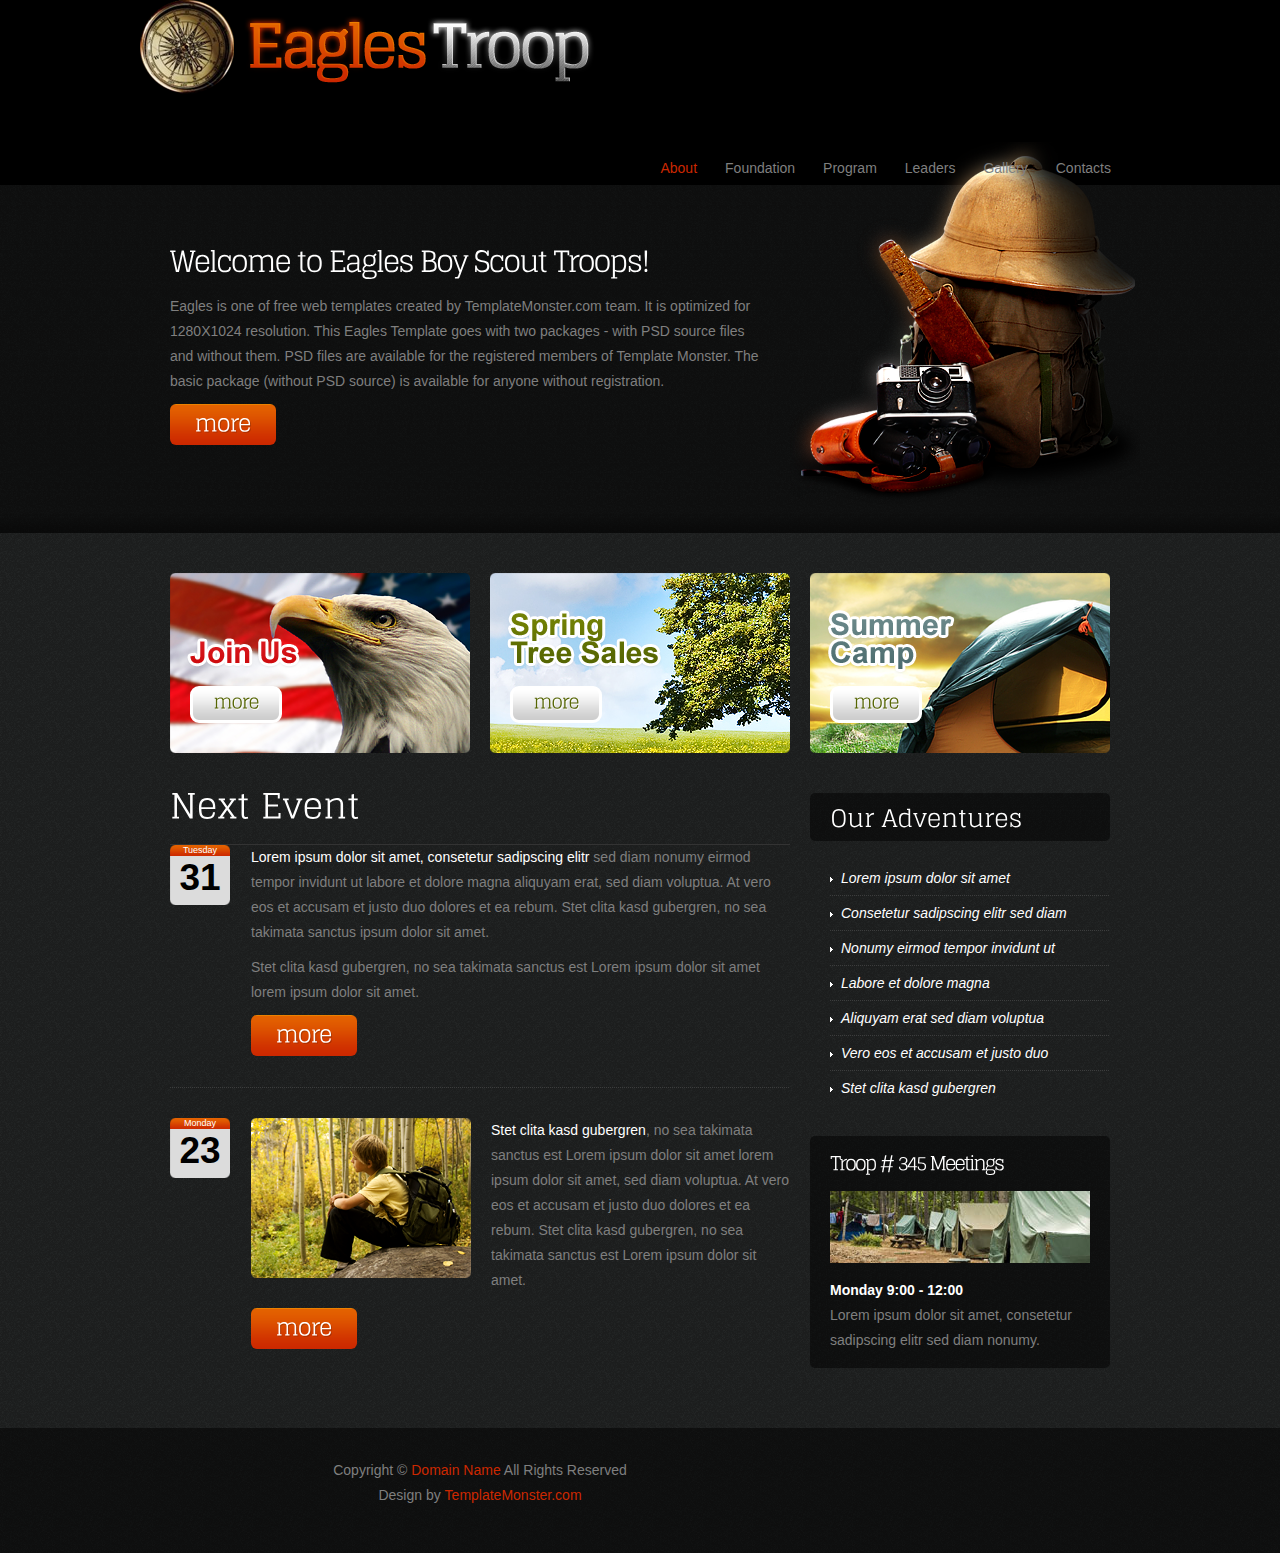
<file: views/tmp/index.html>
<!DOCTYPE html>
<html lang="en">
<head>
<title>EaglesTroop</title>
<meta charset="utf-8">
<link rel="stylesheet" href="../css/reset.css" type="text/css" media="screen">
<link rel="stylesheet" href="../css/style.css" type="text/css" media="screen">
<link rel="stylesheet" href="../css/grid.css" type="text/css" media="screen">
<script src="../js/jquery-1.7.1.min.js"></script>
<script src="../js/cufon-yui.js"></script>
<script src="../js/cufon-replace.js"></script>
<script src="../js/Glegoo_400.font.js"></script>
<script src="../js/FF-cash.js"></script>
<script src="../js/script.js"></script>
<!--[if lt IE 9]>
  <script src="../js/html5.js"></script>
  <link rel="stylesheet" href="../css/ie.css" type="text/css" media="screen">
  <![endif]-->
</head>
<body id="page1">
<header>
  <div class="main">
    <div class="wrapper">
      <h1><a href="index.html">EaglesTroop</a></h1>
      <nav class="fright">
        <ul class="menu">
          <li><a class="active" href="index.html">About</a></li>
          <li><a href="foundation.html">Foundation </a></li>
          <li><a href="program.html">Program</a></li>
          <li><a href="leaders.html">Leaders </a></li>
          <li><a href="gallery.html">Gallery</a></li>
          <li><a href="contacts.html">Contacts</a></li>
        </ul>
      </nav>
    </div>
  </div>
  <div class="row-bot">
    <div class="main">
      <figure class="img-indent-r"><img src="../images/page1-img1.png" alt=""></figure>
      <div class="extra-wrap indent"> <strong class="title-1">Welcome to Eagles Boy Scout Troops!</strong>
        <p>Eagles is one of free web templates created by TemplateMonster.com team. It is optimized for 1280X1024 resolution. This Eagles Template goes with two packages - with PSD source files and without them. PSD files are available for the registered members of Template Monster. The basic package (without PSD source) is available for anyone without registration.</p>
        <a class="button2" href="#">more</a> </div>
      <div class="clear"></div>
    </div>
  </div>
</header>
<section id="content">
  <div class="main">
    <div class="container_12">
      <div class="wrapper p3">
        <article class="grid_4">
          <div class="banner">
            <figure><img src="../images/banner-1.png" alt=""></figure>
            <a class="button" href="#">more</a> </div>
        </article>
        <article class="grid_4">
          <div class="banner">
            <figure><img src="../images/banner-2.png" alt=""></figure>
            <a class="button" href="#">more</a> </div>
        </article>
        <article class="grid_4">
          <div class="banner">
            <figure><img src="../images/banner-3.png" alt=""></figure>
            <a class="button" href="#">more</a> </div>
        </article>
      </div>
      <div class="wrapper">
        <article class="grid_8">
          <h2>Next Event</h2>
          <div class="wrapper border-bot p3">
            <time class="tdate-1" datetime="2012-10-21"> <span>Tuesday</span> <strong>31</strong> </time>
            <div class="extra-wrap">
              <p class="prev-indent-bot"><span class="color-1">Lorem ipsum dolor sit amet, consetetur sadipscing elitr</span> sed diam nonumy eirmod tempor invidunt ut labore et dolore magna aliquyam erat, sed diam voluptua. At vero eos et accusam et justo duo dolores et ea rebum. Stet clita kasd gubergren, no sea takimata sanctus ipsum dolor sit amet. </p>
              <p>Stet clita kasd gubergren, no sea takimata sanctus est Lorem ipsum dolor sit amet lorem ipsum dolor sit amet.</p>
              <a class="button2" href="#">more</a> </div>
          </div>
          <div class="wrapper">
            <time class="tdate-1" datetime="2012-10-21"> <span>Monday</span> <strong>23</strong> </time>
            <div class="img-indent">
              <p class="p3"><img src="../images/page1-img2.png" alt=""></p>
              <a class="button2" href="#">more</a> </div>
            <div class="extra-wrap"> <span class="color-1">Stet clita kasd gubergren</span>, no sea takimata sanctus est Lorem ipsum dolor sit amet lorem ipsum dolor sit amet, sed diam voluptua. At vero eos et accusam et justo duo dolores et ea rebum. Stet clita kasd gubergren, no sea takimata sanctus est Lorem ipsum dolor sit amet. </div>
          </div>
        </article>
        <article class="grid_4">
          <div class="indent-top">
            <h3 class="indent-bot">Our Adventures</h3>
            <div class="indent-left p3">
              <ul class="list-2">
                <li><a href="#">Lorem ipsum dolor sit amet</a></li>
                <li><a href="#">Consetetur sadipscing elitr sed diam</a></li>
                <li><a href="#">Nonumy eirmod tempor invidunt ut</a></li>
                <li><a href="#">Labore et dolore magna</a></li>
                <li><a href="#">Aliquyam erat sed diam voluptua</a></li>
                <li><a href="#">Vero eos et accusam et justo duo</a></li>
                <li class="last-item"><a href="#">Stet clita kasd gubergren</a></li>
              </ul>
            </div>
            <div class="box">
              <div class="padding"> <strong class="text-1">Troop # 345 Meetings</strong>
                <figure class="p2"><img src="../images/page1-img3.jpg" alt=""></figure>
                <h6><strong>Monday 9:00 - 12:00</strong></h6>
                Lorem ipsum dolor sit amet, consetetur sadipscing elitr sed diam nonumy. </div>
            </div>
          </div>
        </article>
      </div>
    </div>
  </div>
</section>
<footer>
  <div class="main">
    <div class="container_12">
      <div class="wrapper">
        <div class="grid_8">
          <div class="aligncenter">Copyright &copy; <a href="#">Domain Name</a> All Rights Reserved <span>Design by <a target="_blank" href="http://www.templatemonster.com/">TemplateMonster.com</a></span></div>
        </div>
        <div class="grid_3 prefix_1">
          <ul class="list-services">
            <li><a href="#"></a></li>
            <li class="item-1"><a href="#"></a></li>
            <li class="item-2"><a href="#"></a></li>
            <li class="item-3"><a href="#"></a></li>
          </ul>
        </div>
      </div>
    </div>
  </div>
</footer>
<script>Cufon.now();</script>
</body>
</html>
</file>
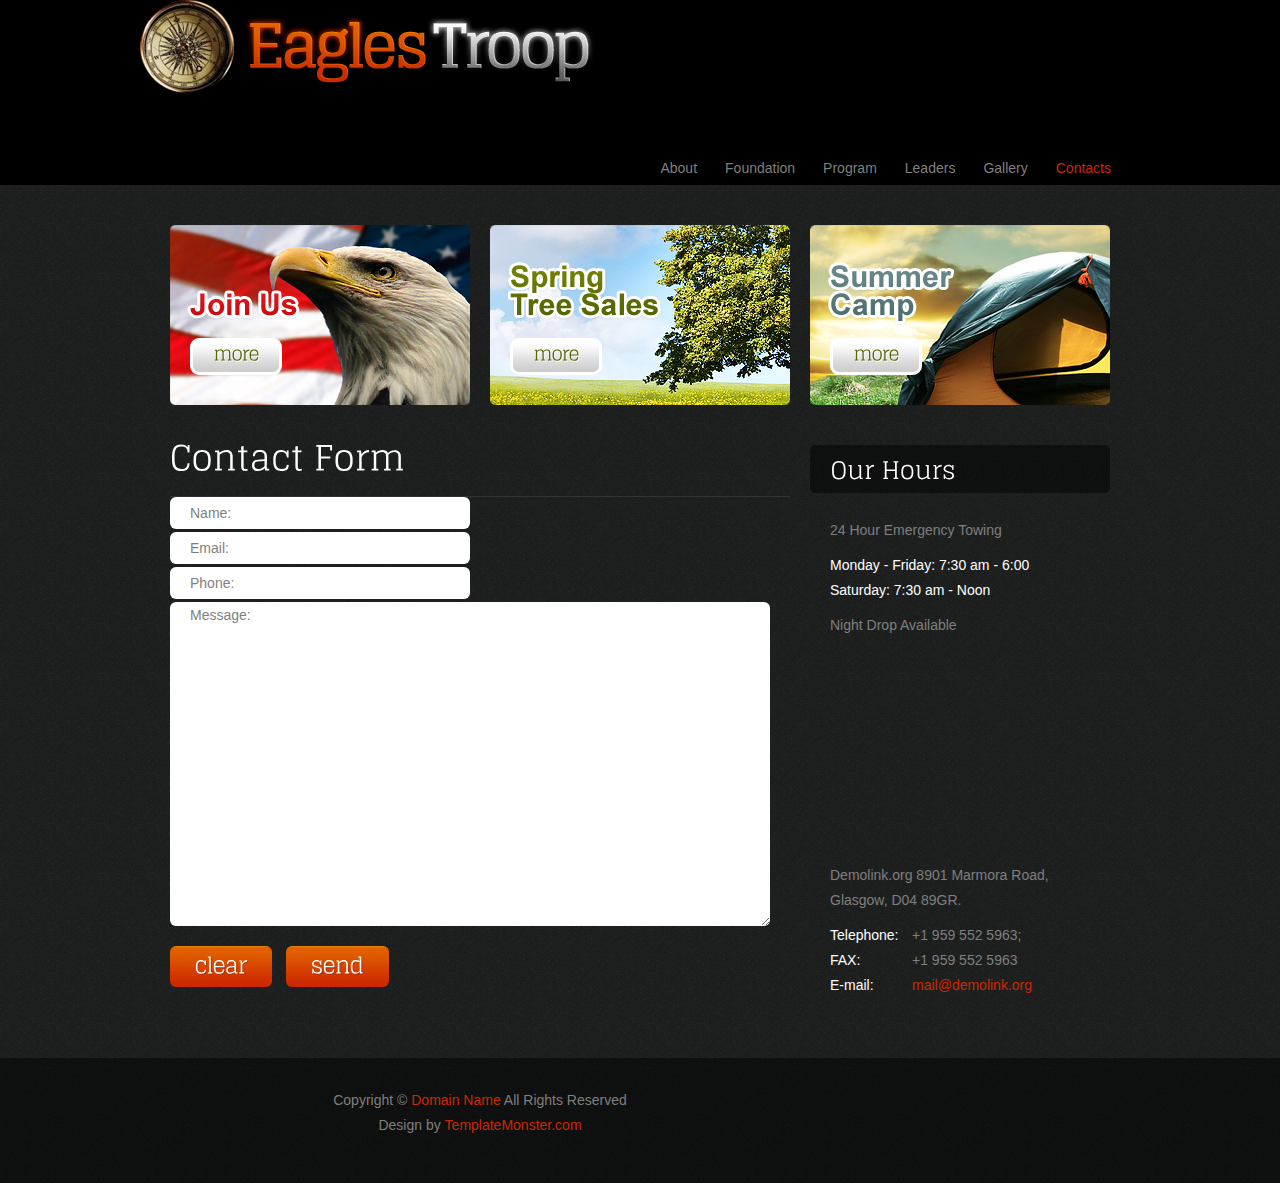
<file: views/tmp/contacts.html>
<!DOCTYPE html>
<html lang="en">
<head>
<title>EaglesTroop | Contacts</title>
<meta charset="utf-8">
<link rel="stylesheet" href="../css/reset.css" type="text/css" media="screen">
<link rel="stylesheet" href="../css/style.css" type="text/css" media="screen">
<link rel="stylesheet" href="../css/grid.css" type="text/css" media="screen">
<script src="../js/jquery-1.7.1.min.js"></script>
<script src="../js/cufon-yui.js"></script>
<script src="../js/cufon-replace.js"></script>
<script src="../js/Glegoo_400.font.js"></script>
<script src="../js/FF-cash.js"></script>
<script src="../js/script.js"></script>
<!--[if lt IE 9]>
  <script src="../js/html5.js"></script>
  <link rel="stylesheet" href="../css/ie.css" type="text/css" media="screen">
  <![endif]-->
</head>
<body id="page6">
<header>
  <div class="main">
    <div class="wrapper">
      <h1><a href="index.html">EaglesTroop</a></h1>
      <nav class="fright">
        <ul class="menu">
          <li><a href="index.html">About</a></li>
          <li><a href="foundation.html">Foundation</a></li>
          <li><a href="program.html">Program</a></li>
          <li><a href="leaders.html">Leaders</a></li>
          <li><a href="gallery.html">Gallery</a></li>
          <li><a class="active" href="contacts.html">Contacts</a></li>
        </ul>
      </nav>
    </div>
  </div>
</header>
<section id="content">
  <div class="main">
    <div class="container_12">
      <div class="wrapper p3">
        <article class="grid_4">
          <div class="banner">
            <figure><img src="../images/banner-1.png" alt=""></figure>
            <a class="button" href="#">more</a> </div>
        </article>
        <article class="grid_4">
          <div class="banner">
            <figure><img src="../images/banner-2.png" alt=""></figure>
            <a class="button" href="#">more</a> </div>
        </article>
        <article class="grid_4">
          <div class="banner">
            <figure><img src="../images/banner-3.png" alt=""></figure>
            <a class="button" href="#">more</a> </div>
        </article>
      </div>
      <div class="wrapper">
        <article class="grid_8">
          <h2>Contact Form</h2>
          <form id="contact-form" action="#" method="post" enctype="multipart/form-data">
            <fieldset>
              <label>
                <input name="name" value="Name:" onBlur="if(this.value=='') this.value='Name:'" onFocus="if(this.value =='Name:' ) this.value=''" />
              </label>
              <label>
                <input name="email" value="Email:" onBlur="if(this.value=='') this.value='Email:'" onFocus="if(this.value =='Email:' ) this.value=''" />
              </label>
              <label>
                <input name="phone" value="Phone:" onBlur="if(this.value=='') this.value='Phone:'" onFocus="if(this.value =='Phone:' ) this.value=''" />
              </label>
              <label class="message">
                <textarea onBlur="if(this.value=='') this.value='Message:'" onFocus="if(this.value =='Message:' ) this.value=''">Message:</textarea>
              </label>
              <div class="buttons"> <a class="button2" href="#">clear</a> <a class="button2" href="#">send</a> </div>
            </fieldset>
          </form>
        </article>
        <article class="grid_4">
          <div class="indent-top">
            <h3 class="img-indent-bot">Our Hours</h3>
            <div class="indent-left">
              <p class="prev-indent-bot">24 Hour Emergency Towing</p>
              <span class="color-1">Monday - Friday: 7:30 am - 6:00</span>
              <p class="prev-indent-bot"><span class="color-1">Saturday: 7:30 am - Noon</span></p>
              <p class="indent-bot">Night Drop Available</p>
              <figure class="img-indent-bot">
                <iframe width="260" height="180" src="http://maps.google.com/maps?f=q&amp;source=s_q&amp;hl=en&amp;geocode=&amp;q=Brooklyn,+New+York,+NY,+United+States&amp;aq=0&amp;sll=37.0625,-95.677068&amp;sspn=61.282355,146.513672&amp;ie=UTF8&amp;hq=&amp;hnear=Brooklyn,+Kings,+New+York&amp;ll=40.649974,-73.950005&amp;spn=0.01628,0.025663&amp;z=14&amp;iwloc=A&amp;output=embed"></iframe>
              </figure>
              <dl>
                <dt class="prev-indent-bot">Demolink.org 8901 Marmora Road,<br>
                  Glasgow, D04 89GR.</dt>
                <dd><span>Telephone:</span> +1 959 552 5963;</dd>
                <dd><span>FAX:</span> +1 959 552 5963</dd>
                <dd><span>E-mail:</span> <a href="#">mail@demolink.org</a></dd>
              </dl>
            </div>
          </div>
        </article>
      </div>
    </div>
  </div>
</section>
<footer>
  <div class="main">
    <div class="container_12">
      <div class="wrapper">
        <div class="grid_8">
          <div class="aligncenter">Copyright &copy; <a href="#">Domain Name</a> All Rights Reserved <span>Design by <a target="_blank" href="http://www.templatemonster.com/">TemplateMonster.com</a></span></div>
        </div>
        <div class="grid_3 prefix_1">
          <ul class="list-services">
            <li><a href="#"></a></li>
            <li class="item-1"><a href="#"></a></li>
            <li class="item-2"><a href="#"></a></li>
            <li class="item-3"><a href="#"></a></li>
          </ul>
        </div>
      </div>
    </div>
  </div>
</footer>
<script>Cufon.now();</script>
</body>
</html>
</file>
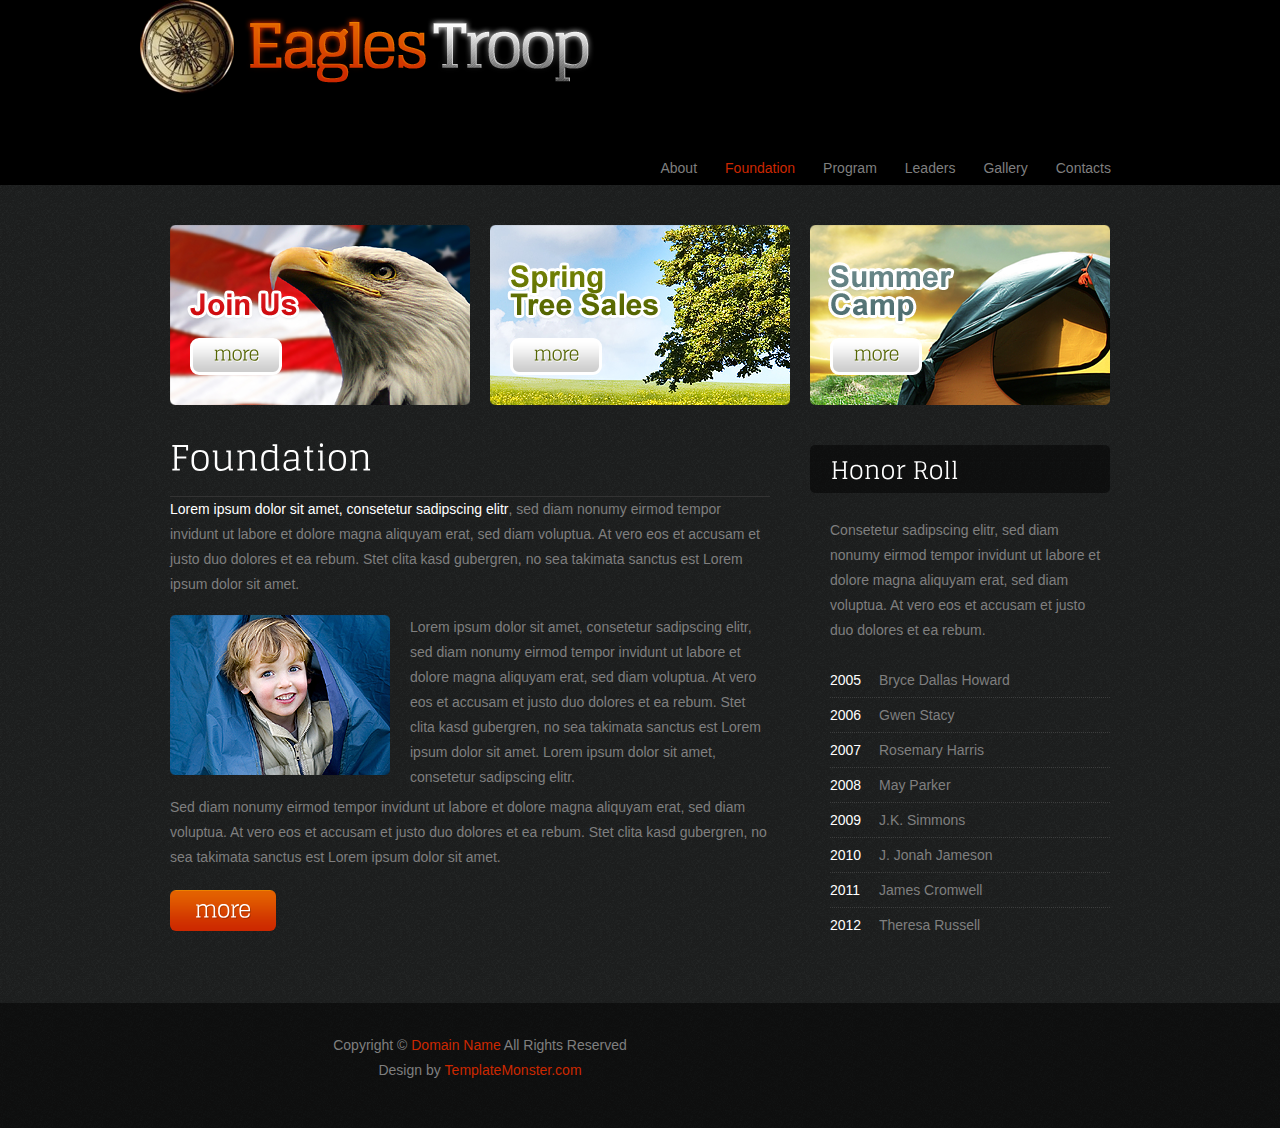
<file: views/tmp/foundation.html>
<!DOCTYPE html>
<html lang="en">
<head>
<title>EaglesTroop | Foundation</title>
<meta charset="utf-8">
<link rel="stylesheet" href="../css/reset.css" type="text/css" media="screen">
<link rel="stylesheet" href="../css/style.css" type="text/css" media="screen">
<link rel="stylesheet" href="../css/grid.css" type="text/css" media="screen">
<script src="../js/jquery-1.7.1.min.js"></script>
<script src="../js/cufon-yui.js"></script>
<script src="../js/cufon-replace.js"></script>
<script src="../js/Glegoo_400.font.js"></script>
<script src="../js/FF-cash.js"></script>
<script src="../js/script.js"></script>
<!--[if lt IE 9]>
  <script src="../js/html5.js"></script>
  <link rel="stylesheet" href="../css/ie.css" type="text/css" media="screen">
  <![endif]-->
</head>
<body id="page2">
<header>
  <div class="main">
    <div class="wrapper">
      <h1><a href="index.html">EaglesTroop</a></h1>
      <nav class="fright">
        <ul class="menu">
          <li><a href="index.html">About</a></li>
          <li><a class="active" href="foundation.html">Foundation</a></li>
          <li><a href="program.html">Program</a></li>
          <li><a href="leaders.html">Leaders</a></li>
          <li><a href="gallery.html">Gallery</a></li>
          <li><a href="contacts.html">Contacts</a></li>
        </ul>
      </nav>
    </div>
  </div>
</header>
<section id="content">
  <div class="main">
    <div class="container_12">
      <div class="wrapper p3">
        <article class="grid_4">
          <div class="banner">
            <figure><img src="../images/banner-1.png" alt=""></figure>
            <a class="button" href="#">more</a> </div>
        </article>
        <article class="grid_4">
          <div class="banner">
            <figure><img src="../images/banner-2.png" alt=""></figure>
            <a class="button" href="#">more</a> </div>
        </article>
        <article class="grid_4">
          <div class="banner">
            <figure><img src="../images/banner-3.png" alt=""></figure>
            <a class="button" href="#">more</a> </div>
        </article>
      </div>
      <div class="wrapper">
        <article class="grid_8">
          <div class="indent-right">
            <h2>Foundation</h2>
            <p class="indent-bot2"><span class="color-1">Lorem ipsum dolor sit amet, consetetur sadipscing elitr</span>, sed diam nonumy eirmod tempor invidunt ut labore et dolore magna aliquyam erat, sed diam voluptua. At vero eos et accusam et justo duo dolores et ea rebum. Stet clita kasd gubergren, no sea takimata sanctus est Lorem ipsum dolor sit amet. </p>
            <div class="wrapper prev-indent-bot2">
              <figure class="img-indent"><img src="../images/page2-img1.png" alt=""></figure>
              <div class="extra-wrap"> Lorem ipsum dolor sit amet, consetetur sadipscing elitr, sed diam nonumy eirmod tempor invidunt ut labore et dolore magna aliquyam erat, sed diam voluptua. At vero eos et accusam et justo duo dolores et ea rebum. Stet clita kasd gubergren, no sea takimata sanctus est Lorem ipsum dolor sit amet. Lorem ipsum dolor sit amet, consetetur sadipscing elitr. </div>
            </div>
            <p class="indent-bot">Sed diam nonumy eirmod tempor invidunt ut labore et dolore magna aliquyam erat, sed diam voluptua. At vero eos et accusam et justo duo dolores et ea rebum. Stet clita kasd gubergren, no sea takimata sanctus est Lorem ipsum dolor sit amet.</p>
            <a class="button2" href="#">more</a> </div>
        </article>
        <article class="grid_4">
          <div class="indent-top">
            <h3 class="img-indent-bot">Honor Roll</h3>
            <div class="indent-left">
              <p class="indent-bot">Consetetur sadipscing elitr, sed diam nonumy eirmod tempor invidunt ut labore et dolore magna aliquyam erat, sed diam voluptua. At vero eos et accusam et justo duo dolores et ea rebum. </p>
              <dl class="years">
                <dt>2005</dt>
                <dd>Bryce Dallas Howard</dd>
                <dt>2006</dt>
                <dd>Gwen Stacy</dd>
                <dt>2007</dt>
                <dd>Rosemary Harris</dd>
                <dt>2008</dt>
                <dd>May Parker</dd>
                <dt>2009</dt>
                <dd>J.K. Simmons</dd>
                <dt>2010</dt>
                <dd>J. Jonah Jameson</dd>
                <dt>2011</dt>
                <dd>James Cromwell</dd>
                <dt class="last-item">2012</dt>
                <dd class="last-item">Theresa Russell</dd>
              </dl>
            </div>
          </div>
        </article>
      </div>
    </div>
  </div>
</section>
<footer>
  <div class="main">
    <div class="container_12">
      <div class="wrapper">
        <div class="grid_8">
          <div class="aligncenter">Copyright &copy; <a href="#">Domain Name</a> All Rights Reserved <span>Design by <a target="_blank" href="http://www.templatemonster.com/">TemplateMonster.com</a></span></div>
        </div>
        <div class="grid_3 prefix_1">
          <ul class="list-services">
            <li><a href="#"></a></li>
            <li class="item-1"><a href="#"></a></li>
            <li class="item-2"><a href="#"></a></li>
            <li class="item-3"><a href="#"></a></li>
          </ul>
        </div>
      </div>
    </div>
  </div>
</footer>
<script>Cufon.now();</script>
</body>
</html>
</file>
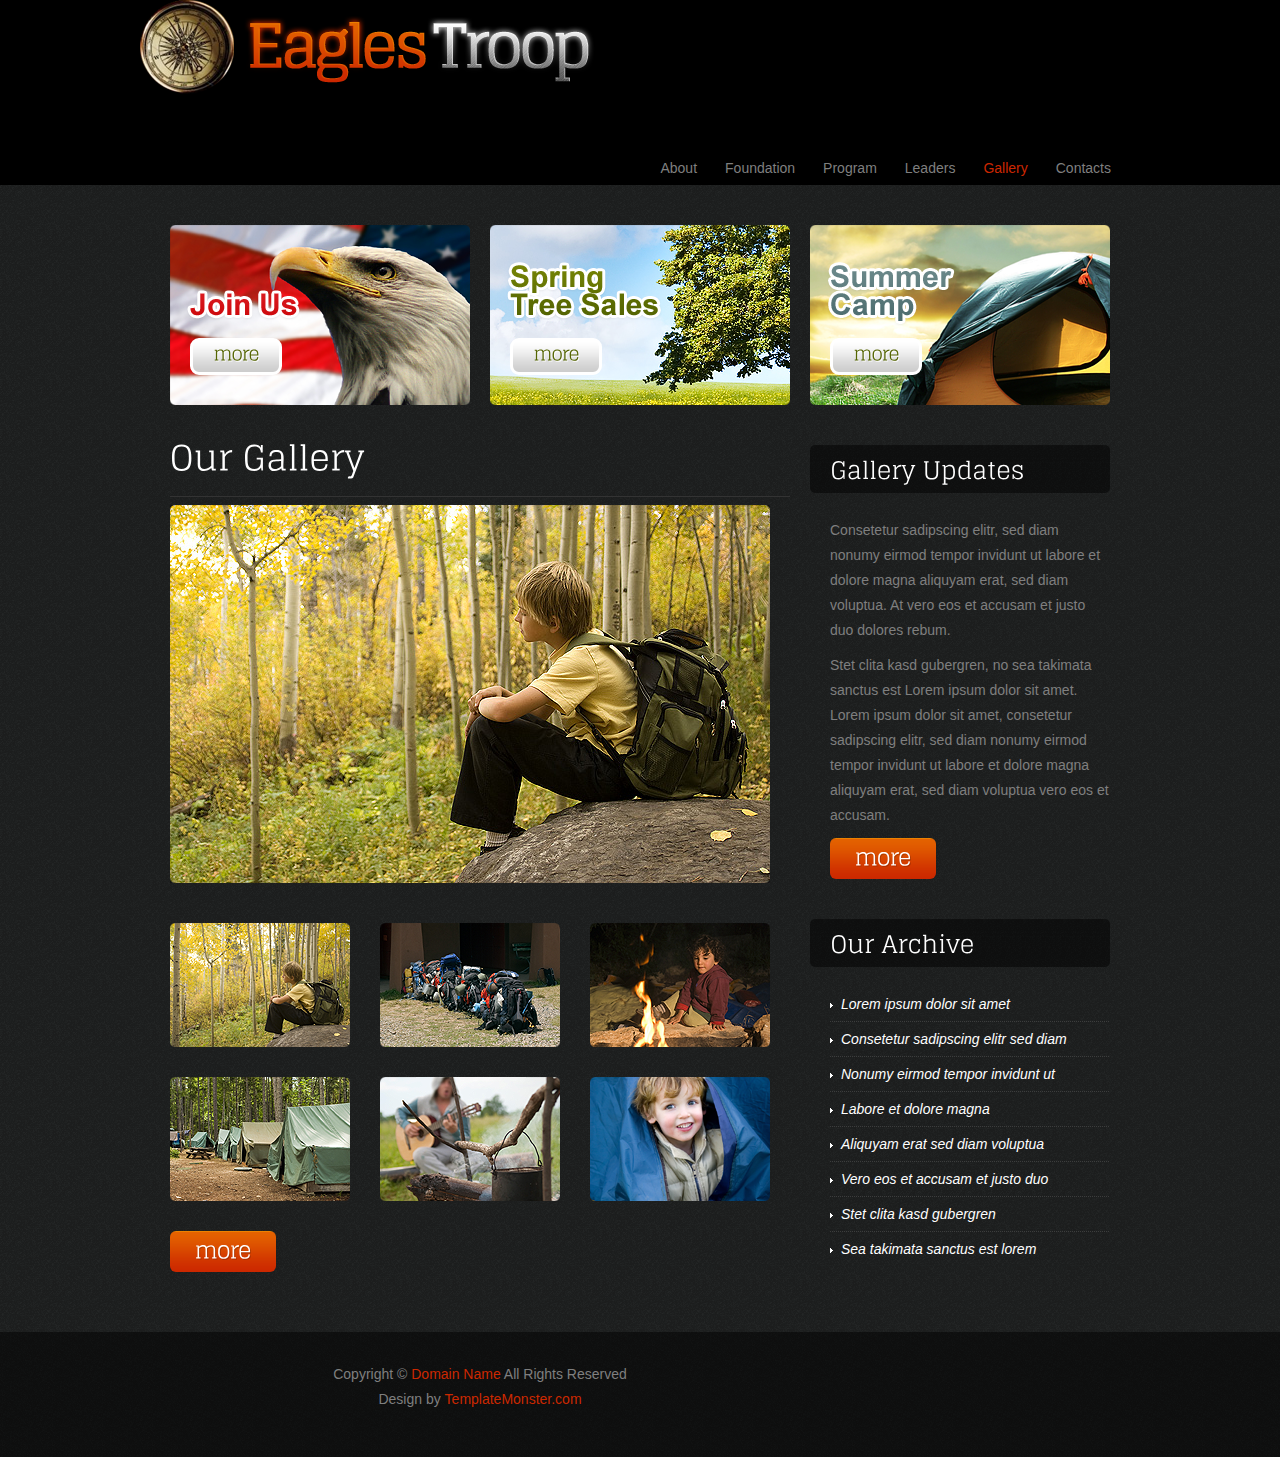
<file: views/tmp/gallery.html>
<!DOCTYPE html>
<html lang="en">
<head>
<title>EaglesTroop | Gallery</title>
<meta charset="utf-8">
<link rel="stylesheet" href="../css/reset.css" type="text/css" media="screen">
<link rel="stylesheet" href="../css/style.css" type="text/css" media="screen">
<link rel="stylesheet" href="../css/grid.css" type="text/css" media="screen">
<script src="../js/jquery-1.7.1.min.js"></script>
<script src="../js/cufon-yui.js"></script>
<script src="../js/cufon-replace.js"></script>
<script src="../js/Glegoo_400.font.js"></script>
<script src="../js/FF-cash.js"></script>
<script src="../js/script.js"></script>
<script src="../js/jquery.galleriffic.js"></script>
<script src="../js/jquery.opacityrollover.js"></script>
<!--[if lt IE 9]>
  <script src="../js/html5.js"></script>
  <link rel="stylesheet" href="../css/ie.css" type="text/css" media="screen">
  <![endif]-->
</head>
<body id="page5">
<header>
  <div class="main">
    <div class="wrapper">
      <h1><a href="index.html">EaglesTroop</a></h1>
      <nav class="fright">
        <ul class="menu">
          <li><a href="index.html">About</a></li>
          <li><a href="foundation.html">Foundation </a></li>
          <li><a href="program.html">Program</a></li>
          <li><a href="leaders.html">Leaders</a></li>
          <li><a class="active" href="gallery.html">Gallery</a></li>
          <li><a href="contacts.html">Contacts</a></li>
        </ul>
      </nav>
    </div>
  </div>
</header>
<section id="content">
  <div class="main">
    <div class="container_12">
      <div class="wrapper p3">
        <article class="grid_4">
          <div class="banner">
            <figure><img src="../images/banner-1.png" alt=""></figure>
            <a class="button" href="#">more</a> </div>
        </article>
        <article class="grid_4">
          <div class="banner">
            <figure><img src="../images/banner-2.png" alt=""></figure>
            <a class="button" href="#">more</a> </div>
        </article>
        <article class="grid_4">
          <div class="banner">
            <figure><img src="../images/banner-3.png" alt=""></figure>
            <a class="button" href="#">more</a> </div>
        </article>
      </div>
      <div class="wrapper">
        <article class="grid_8">
          <h2 class="p1">Our Gallery</h2>
          <div class="slideshow-container">
            <div id="slideshow" class="slideshow"></div>
          </div>
          <div id="thumbs" class="navigation p3">
            <ul class="thumbs noscript">
              <li><a class="thumb" href="../images/gallery-img1.jpg"><img src="../images/thumb-1.png" alt=""></a></li>
              <li><a class="thumb" href="../images/gallery-img2.jpg"><img src="../images/thumb-2.png" alt=""></a></li>
              <li class="last"><a class="thumb" href="../images/gallery-img3.jpg"><img src="../images/thumb-3.png" alt=""></a></li>
              <li class="last2"><a class="thumb" href="../images/gallery-img4.jpg"><img src="../images/thumb-4.png" alt=""></a></li>
              <li class="last2"><a class="thumb" href="../images/gallery-img5.jpg"><img src="../images/thumb-5.png" alt=""></a></li>
              <li class="last3"><a class="thumb" href="../images/gallery-img6.jpg"><img src="../images/thumb-6.png" alt=""></a></li>
            </ul>
          </div>
          <a class="button2" href="#">more</a> </article>
        <article class="grid_4">
          <div class="indent-top">
            <h3 class="img-indent-bot">Gallery Updates</h3>
            <div class="indent-left p4">
              <p class="prev-indent-bot">Consetetur sadipscing elitr, sed diam nonumy eirmod tempor invidunt ut labore et dolore magna aliquyam erat, sed diam voluptua. At vero eos et accusam et justo duo dolores rebum. </p>
              <p>Stet clita kasd gubergren, no sea takimata sanctus est Lorem ipsum dolor sit amet. Lorem ipsum dolor sit amet, consetetur sadipscing elitr, sed diam nonumy eirmod tempor invidunt ut labore et dolore magna aliquyam erat, sed diam voluptua vero eos et accusam.</p>
              <a class="button2" href="#">more</a> </div>
            <h3 class="indent-bot">Our Archive</h3>
            <div class="indent-left">
              <ul class="list-2">
                <li><a href="#">Lorem ipsum dolor sit amet</a></li>
                <li><a href="#">Consetetur sadipscing elitr sed diam </a></li>
                <li><a href="#">Nonumy eirmod tempor invidunt ut </a></li>
                <li><a href="#">Labore et dolore magna</a></li>
                <li><a href="#">Aliquyam erat sed diam voluptua</a></li>
                <li><a href="#">Vero eos et accusam et justo duo </a></li>
                <li><a href="#">Stet clita kasd gubergren</a></li>
                <li class="last-item"><a href="#">Sea takimata sanctus est lorem </a></li>
              </ul>
            </div>
          </div>
        </article>
      </div>
    </div>
  </div>
</section>
<footer>
  <div class="main">
    <div class="container_12">
      <div class="wrapper">
        <div class="grid_8">
          <div class="aligncenter">Copyright &copy; <a href="#">Domain Name</a> All Rights Reserved <span>Design by <a target="_blank" href="http://www.templatemonster.com/">TemplateMonster.com</a></span></div>
        </div>
        <div class="grid_3 prefix_1">
          <ul class="list-services">
            <li><a href="#"></a></li>
            <li class="item-1"><a href="#"></a></li>
            <li class="item-2"><a href="#"></a></li>
            <li class="item-3"><a href="#"></a></li>
          </ul>
        </div>
      </div>
    </div>
  </div>
</footer>
<script>Cufon.now();</script>
<script>
$(window).load(function () {
    var gallery = $('#thumbs').galleriffic({
        delay: 7000,
        numThumbs: 6,
        preloadAhead: 6,
        enableTopPager: false,
        enableBottomPager: false,
        imageContainerSel: '#slideshow',
        controlsContainerSel: '',
        captionContainerSel: '',
        loadingContainerSel: '',
        renderSSControls: false,
        renderNavControls: true,
        playLinkText: '',
        pauseLinkText: '',
        prevLinkText: '',
        nextLinkText: '',
        nextPageLinkText: '',
        prevPageLinkText: '',
        enableHistory: false,
        autoStart: 7000,
        syncTransitions: true,
        defaultTransitionDuration: 900
    });
});
</script>
</body>
</html>
</file>
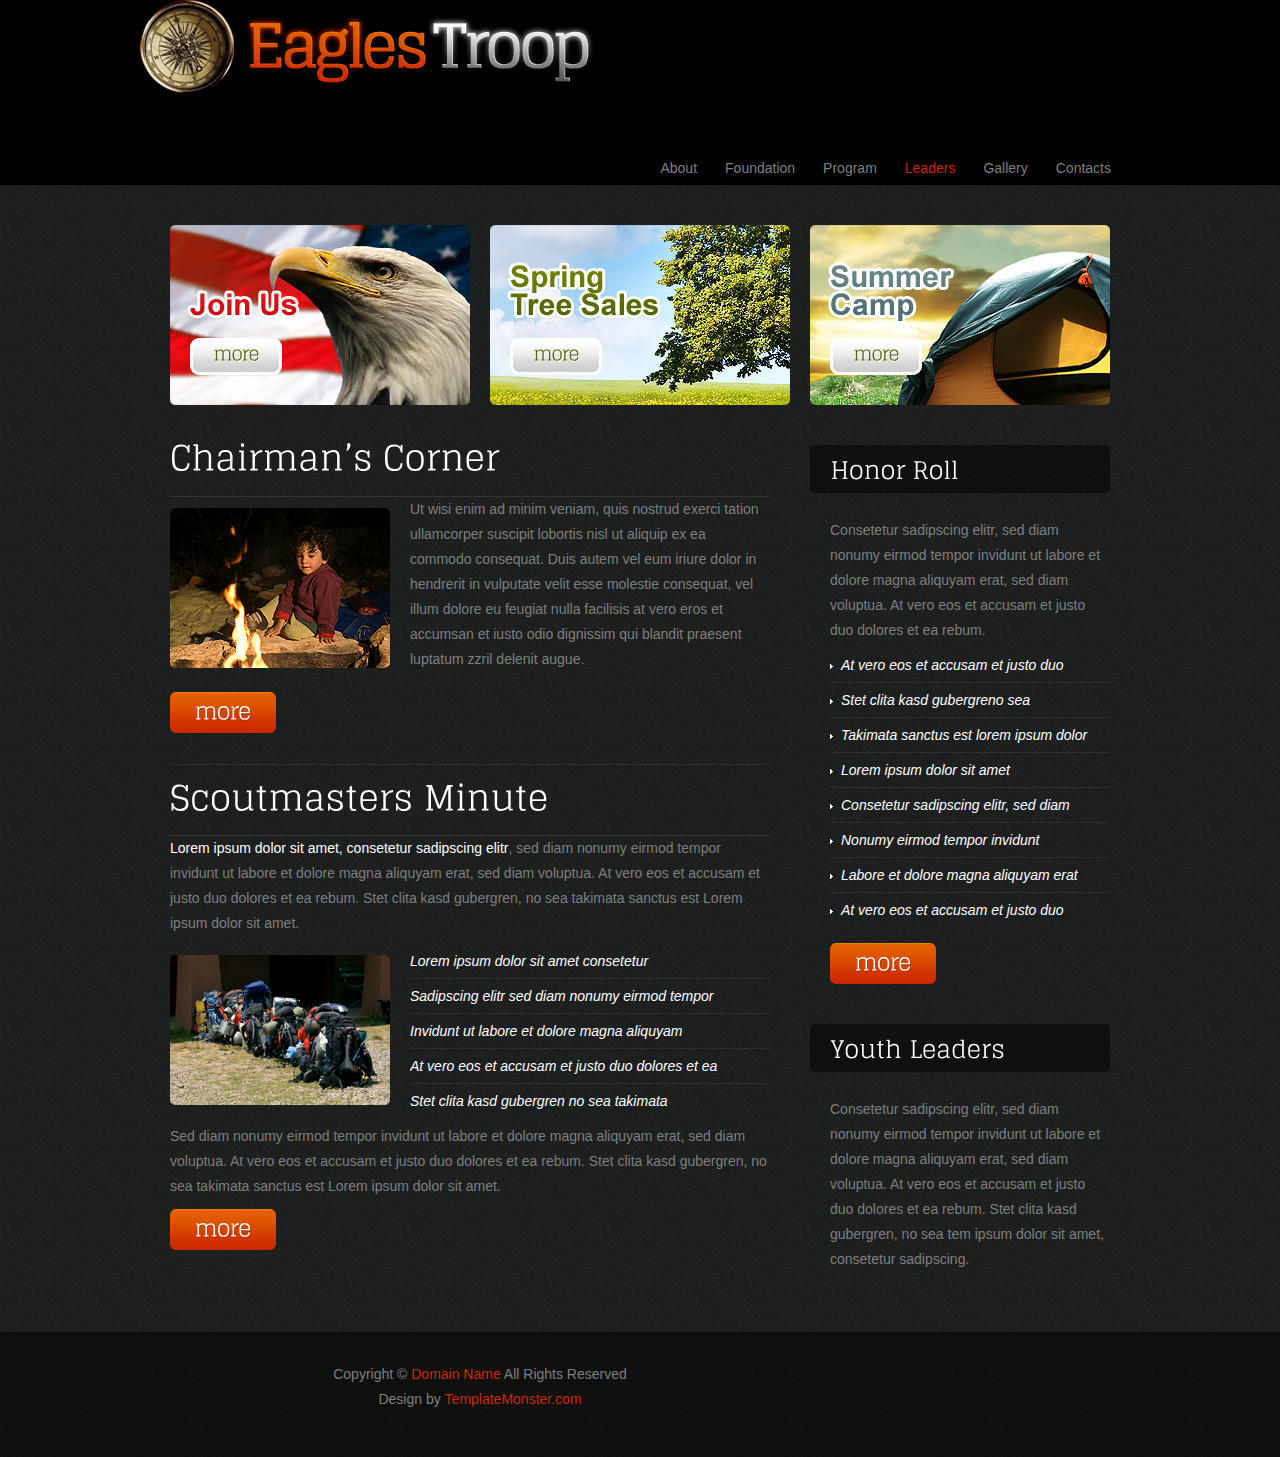
<file: views/tmp/leaders.html>
<!DOCTYPE html>
<html lang="en">
<head>
<title>EaglesTroop | Leaders</title>
<meta charset="utf-8">
<link rel="stylesheet" href="../css/reset.css" type="text/css" media="screen">
<link rel="stylesheet" href="../css/style.css" type="text/css" media="screen">
<link rel="stylesheet" href="../css/grid.css" type="text/css" media="screen">
<script src="../js/jquery-1.7.1.min.js"></script>
<script src="../js/cufon-yui.js"></script>
<script src="../js/cufon-replace.js"></script>
<script src="../js/Glegoo_400.font.js"></script>
<script src="../js/FF-cash.js"></script>
<script src="../js/script.js"></script>
<!--[if lt IE 9]>
  <script src="../js/html5.js"></script>
  <link rel="stylesheet" href="../css/ie.css" type="text/css" media="screen">
  <![endif]-->
</head>
<body id="page4">
<header>
  <div class="main">
    <div class="wrapper">
      <h1><a href="index.html">EaglesTroop</a></h1>
      <nav class="fright">
        <ul class="menu">
          <li><a href="index.html">About</a></li>
          <li><a href="foundation.html">Foundation</a></li>
          <li><a href="program.html">Program</a></li>
          <li><a class="active" href="leaders.html">Leaders</a></li>
          <li><a href="gallery.html">Gallery</a></li>
          <li><a href="contacts.html">Contacts</a></li>
        </ul>
      </nav>
    </div>
  </div>
</header>
<section id="content">
  <div class="main">
    <div class="container_12">
      <div class="wrapper p3">
        <article class="grid_4">
          <div class="banner">
            <figure><img src="../images/banner-1.png" alt=""></figure>
            <a class="button" href="#">more</a> </div>
        </article>
        <article class="grid_4">
          <div class="banner">
            <figure><img src="../images/banner-2.png" alt=""></figure>
            <a class="button" href="#">more</a> </div>
        </article>
        <article class="grid_4">
          <div class="banner">
            <figure><img src="../images/banner-3.png" alt=""></figure>
            <a class="button" href="#">more</a> </div>
        </article>
      </div>
      <div class="wrapper">
        <article class="grid_8">
          <div class="indent-right">
            <h2>Chairman’s Corner</h2>
            <div class="wrapper indent-bot">
              <figure class="img-indent3"><img src="../images/page4-img1.png" alt=""></figure>
              <div class="extra-wrap"> Ut wisi enim ad minim veniam, quis nostrud exerci tation ullamcorper suscipit lobortis nisl ut aliquip ex ea commodo consequat. Duis autem vel eum iriure dolor in hendrerit in vulputate velit esse molestie consequat, vel illum dolore eu feugiat nulla facilisis at vero eros et accumsan et iusto odio dignissim qui blandit praesent luptatum zzril delenit augue. </div>
            </div>
            <div class="border-bot prev-indent-bot"> <a class="button2" href="#">more</a> </div>
            <h2>Scoutmasters Minute</h2>
            <p class="p1"><span class="color-1">Lorem ipsum dolor sit amet, consetetur sadipscing elitr</span>, sed diam nonumy eirmod tempor invidunt ut labore et dolore magna aliquyam erat, sed diam voluptua. At vero eos et accusam et justo duo dolores et ea rebum. Stet clita kasd gubergren, no sea takimata sanctus est Lorem ipsum dolor sit amet. </p>
            <div class="wrapper prev-indent-bot2">
              <figure class="img-indent3"><img src="../images/page4-img2.png" alt=""></figure>
              <div class="extra-wrap">
                <ul class="list-1">
                  <li><a href="#">Lorem ipsum dolor sit amet consetetur</a></li>
                  <li><a href="#">Sadipscing elitr sed diam nonumy eirmod tempor</a></li>
                  <li><a href="#">Invidunt ut labore et dolore magna aliquyam</a></li>
                  <li><a href="#">At vero eos et accusam et justo duo dolores et ea</a></li>
                  <li class="last-item"><a href="#">Stet clita kasd gubergren no sea takimata</a></li>
                </ul>
              </div>
            </div>
            <p>Sed diam nonumy eirmod tempor invidunt ut labore et dolore magna aliquyam erat, sed diam voluptua. At vero eos et accusam et justo duo dolores et ea rebum. Stet clita kasd gubergren, no sea takimata sanctus est Lorem ipsum dolor sit amet.</p>
            <a class="button2" href="#">more</a> </div>
        </article>
        <article class="grid_4">
          <div class="indent-top">
            <h3 class="img-indent-bot">Honor Roll</h3>
            <div class="indent-left p4">
              <p class="prev-indent-bot2">Consetetur sadipscing elitr, sed diam nonumy eirmod tempor invidunt ut labore et dolore magna aliquyam erat, sed diam voluptua. At vero eos et accusam et justo duo dolores et ea rebum. </p>
              <ul class="list-2 p2">
                <li><a href="#">At vero eos et accusam et justo duo</a></li>
                <li><a href="#">Stet clita kasd gubergreno sea</a></li>
                <li><a href="#">Takimata sanctus est lorem ipsum dolor</a></li>
                <li><a href="#">Lorem ipsum dolor sit amet</a></li>
                <li><a href="#">Consetetur sadipscing elitr, sed diam</a></li>
                <li><a href="#">Nonumy eirmod tempor invidunt</a></li>
                <li><a href="#">Labore et dolore magna aliquyam erat</a></li>
                <li class="last-item"><a href="#">At vero eos et accusam et justo duo</a></li>
              </ul>
              <a class="button2" href="#">more</a> </div>
            <h3 class="img-indent-bot">Youth Leaders</h3>
            <div class="indent-left"> Consetetur sadipscing elitr, sed diam nonumy eirmod tempor invidunt ut labore et dolore magna aliquyam erat, sed diam voluptua. At vero eos et accusam et justo duo dolores et ea rebum. Stet clita kasd gubergren, no sea tem ipsum dolor sit amet, consetetur sadipscing. </div>
          </div>
        </article>
      </div>
    </div>
  </div>
</section>
<footer>
  <div class="main">
    <div class="container_12">
      <div class="wrapper">
        <div class="grid_8">
          <div class="aligncenter">Copyright &copy; <a href="#">Domain Name</a> All Rights Reserved <span>Design by <a target="_blank" href="http://www.templatemonster.com/">TemplateMonster.com</a></span></div>
        </div>
        <div class="grid_3 prefix_1">
          <ul class="list-services">
            <li><a href="#"></a></li>
            <li class="item-1"><a href="#"></a></li>
            <li class="item-2"><a href="#"></a></li>
            <li class="item-3"><a href="#"></a></li>
          </ul>
        </div>
      </div>
    </div>
  </div>
</footer>
<script>Cufon.now();</script>
</body>
</html>
</file>
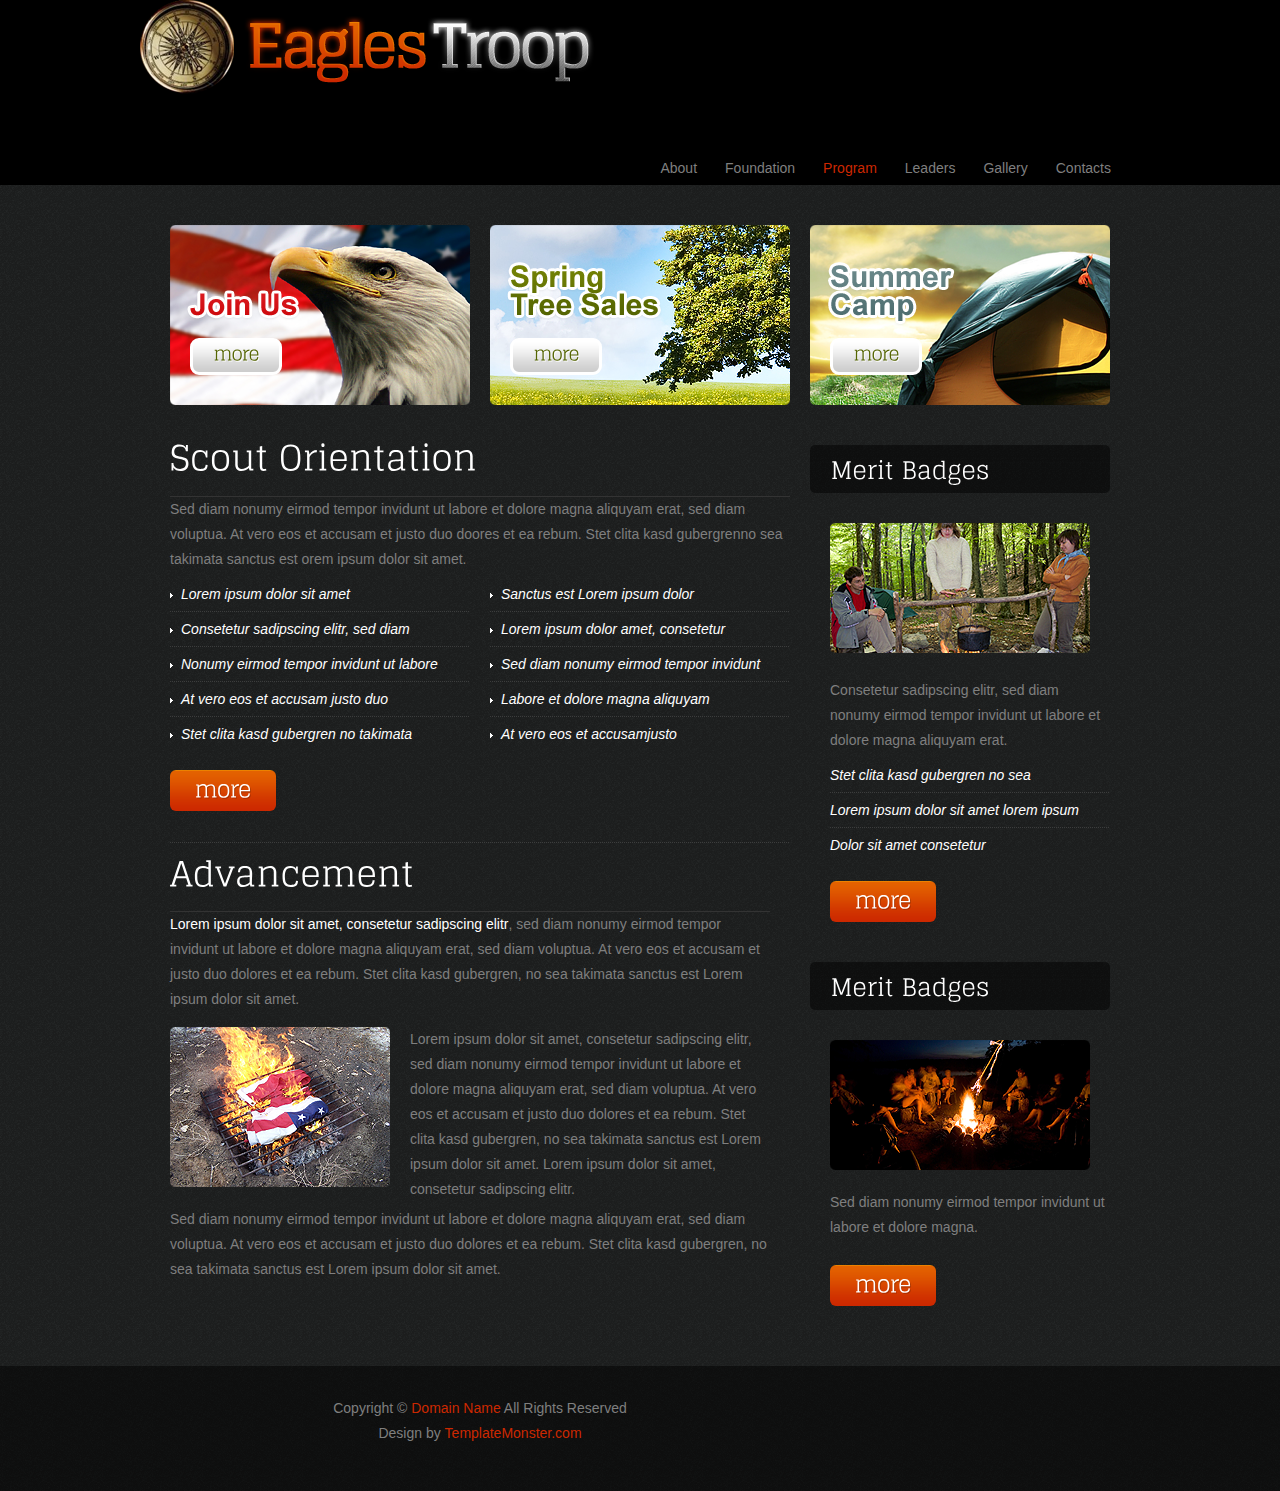
<file: views/tmp/program.html>
<!DOCTYPE html>
<html lang="en">
<head>
<title>EaglesTroop | Program</title>
<meta charset="utf-8">
<link rel="stylesheet" href="../css/reset.css" type="text/css" media="screen">
<link rel="stylesheet" href="../css/style.css" type="text/css" media="screen">
<link rel="stylesheet" href="../css/grid.css" type="text/css" media="screen">
<script src="../js/jquery-1.7.1.min.js"></script>
<script src="../js/cufon-yui.js"></script>
<script src="../js/cufon-replace.js"></script>
<script src="../js/Glegoo_400.font.js"></script>
<script src="../js/FF-cash.js"></script>
<script src="../js/script.js"></script>
<!--[if lt IE 9]>
  <script src="../js/html5.js"></script>
  <link rel="stylesheet" href="../css/ie.css" type="text/css" media="screen">
  <![endif]-->
</head>
<body id="page3">
<header>
  <div class="main">
    <div class="wrapper">
      <h1><a href="index.html">EaglesTroop</a></h1>
      <nav class="fright">
        <ul class="menu">
          <li><a href="index.html">About</a></li>
          <li><a href="foundation.html">Foundation</a></li>
          <li><a class="active" href="program.html">Program</a></li>
          <li><a href="leaders.html">Leaders</a></li>
          <li><a href="gallery.html">Gallery</a></li>
          <li><a href="contacts.html">Contacts</a></li>
        </ul>
      </nav>
    </div>
  </div>
</header>
<section id="content">
  <div class="main">
    <div class="container_12">
      <div class="wrapper p3">
        <article class="grid_4">
          <div class="banner">
            <figure><img src="../images/banner-1.png" alt=""></figure>
            <a class="button" href="#">more</a> </div>
        </article>
        <article class="grid_4">
          <div class="banner">
            <figure><img src="../images/banner-2.png" alt=""></figure>
            <a class="button" href="#">more</a> </div>
        </article>
        <article class="grid_4">
          <div class="banner">
            <figure><img src="../images/banner-3.png" alt=""></figure>
            <a class="button" href="#">more</a> </div>
        </article>
      </div>
      <div class="wrapper">
        <article class="grid_8">
          <h2>Scout Orientation</h2>
          <p class="prev-indent-bot2">Sed diam nonumy eirmod tempor invidunt ut labore et dolore magna aliquyam erat, sed diam voluptua. At vero eos et accusam et justo duo doores et ea rebum. Stet clita kasd gubergrenno sea takimata sanctus est orem ipsum dolor sit amet.</p>
          <div class="wrapper indent-bot2">
            <div class="grid_4 alpha">
              <ul class="list-2">
                <li><a href="#">Lorem ipsum dolor sit amet</a></li>
                <li><a href="#">Consetetur sadipscing elitr, sed diam</a></li>
                <li><a href="#">Nonumy eirmod tempor invidunt ut labore</a></li>
                <li><a href="#">At vero eos et accusam justo duo</a></li>
                <li class="last-item"><a href="#">Stet clita kasd gubergren no takimata</a></li>
              </ul>
            </div>
            <div class="grid_4 omega">
              <ul class="list-2">
                <li><a href="#">Sanctus est Lorem ipsum dolor</a></li>
                <li><a href="#">Lorem ipsum dolor amet, consetetur</a></li>
                <li><a href="#">Sed diam nonumy eirmod tempor invidunt</a></li>
                <li><a href="#">Labore et dolore magna aliquyam</a></li>
                <li class="last-item"><a href="#">At vero eos et accusamjusto</a></li>
              </ul>
            </div>
          </div>
          <div class="border-bot p1"> <a class="button2" href="#">more</a> </div>
          <div class="indent-right">
            <h2>Advancement</h2>
            <p class="p2"><span class="color-1">Lorem ipsum dolor sit amet, consetetur sadipscing elitr</span>, sed diam nonumy eirmod tempor invidunt ut labore et dolore magna aliquyam erat, sed diam voluptua. At vero eos et accusam et justo duo dolores et ea rebum. Stet clita kasd gubergren, no sea takimata sanctus est Lorem ipsum dolor sit amet. </p>
            <div class="wrapper prev-indent-bot2">
              <figure class="img-indent"><img src="../images/page3-img1.png" alt=""></figure>
              <div class="extra-wrap"> Lorem ipsum dolor sit amet, consetetur sadipscing elitr, sed diam nonumy eirmod tempor invidunt ut labore et dolore magna aliquyam erat, sed diam voluptua. At vero eos et accusam et justo duo dolores et ea rebum. Stet clita kasd gubergren, no sea takimata sanctus est Lorem ipsum dolor sit amet. Lorem ipsum dolor sit amet, consetetur sadipscing elitr. </div>
            </div>
            Sed diam nonumy eirmod tempor invidunt ut labore et dolore magna aliquyam erat, sed diam voluptua. At vero eos et accusam et justo duo dolores et ea rebum. Stet clita kasd gubergren, no sea takimata sanctus est Lorem ipsum dolor sit amet. </div>
        </article>
        <article class="grid_4">
          <div class="indent-top">
            <h3 class="p3">Merit Badges</h3>
            <div class="indent-left p4">
              <figure class="img-indent-bot"><img src="../images/page3-img2.png" alt=""></figure>
              <p class="prev-indent-bot2">Consetetur sadipscing elitr, sed diam nonumy eirmod tempor invidunt ut labore et dolore magna aliquyam erat. </p>
              <ul class="list-1 indent-bot2">
                <li><a href="#">Stet clita kasd gubergren no sea</a></li>
                <li><a href="#">Lorem ipsum dolor sit amet lorem ipsum</a></li>
                <li class="last-item"><a href="#">Dolor sit amet consetetur</a></li>
              </ul>
              <a class="button2" href="#">more</a> </div>
            <h3 class="p3">Merit Badges</h3>
            <div class="indent-left">
              <figure class="indent-bot"><img src="../images/page3-img3.png" alt=""></figure>
              <p class="img-indent-bot">Sed diam nonumy eirmod tempor invidunt ut labore et dolore magna. </p>
              <a class="button2" href="#">more</a> </div>
          </div>
        </article>
      </div>
    </div>
  </div>
</section>
<footer>
  <div class="main">
    <div class="container_12">
      <div class="wrapper">
        <div class="grid_8">
          <div class="aligncenter">Copyright &copy; <a href="#">Domain Name</a> All Rights Reserved <span>Design by <a target="_blank" href="http://www.templatemonster.com/">TemplateMonster.com</a></span></div>
        </div>
        <div class="grid_3 prefix_1">
          <ul class="list-services">
            <li><a href="#"></a></li>
            <li class="item-1"><a href="#"></a></li>
            <li class="item-2"><a href="#"></a></li>
            <li class="item-3"><a href="#"></a></li>
          </ul>
        </div>
      </div>
    </div>
  </div>
</footer>
<script>Cufon.now();</script>
</body>
</html>
</file>
<file: views/css/style.css>
/* Getting the new tags to behave */
article, aside, audio, canvas, command, datalist, details, embed, figcaption, figure, footer, header, hgroup, keygen, meter, nav, output, progress, section, source, video {
	display:block;
}
mark, rp, rt, ruby, summary, time {
	display:inline;
}
/* Global properties ======================================================== */
html {
	overflow-y: scroll;
	width:100%;
	height:100%;
}
body {
	font-family:Arial, Helvetica, sans-serif;
	font-size:14px;
	line-height:25px;
	color:#7f7f7f;
	min-width:1000px;
	height:100%;
	background:url(../images/body-tail.gif) center top repeat #0e0f0f;
}
.hideme {
	display:none;
}

.path {

width: 99%;
		text-transform: uppercase;
		font-size: 22px;
		//border:1px solid #fff;
		margin-bottom: 20px;



}
.path a {opacity:0.8; text-decoration:none; color:#777;	}
.path a:hover {opacity:1;}

b,strong {color:#fff;}

.text-overflow {
    white-space: nowrap;       /* Перво-наперво, запретим перенос строк */
    overflow: hidden;          /* Скрываем текст, который не помещается в блок */
    text-overflow: ellipsis;   /* Уводим текст в многоточие */
    display: block;            /* Элемент обязательно должен быть блочным */
}
.ic {
	border:0;
	float:right;
	background:#fff;
	color:#f00;
	width:50%;
	line-height:10px;
	font-size:10px;
	margin:-220% 0 0 0;
	overflow:hidden;
	padding:0
}
.bg {
	width:100%;
	background:center 0 no-repeat;
}
.main {
	width:1000px;
	margin:0 auto;
}
a {
	color:#cc2800;
	outline:none;
	text-decoration:none;
}
a:hover {
	text-decoration:none;
}
.col-1, .col-2 {
	float:left;
}
.wrapper {
	width:100%;
	overflow:hidden;
}
.extra-wrap {
	overflow:hidden;
}
p {
	margin-bottom:10px;
}
.p1 {
	margin-bottom:8px;
}
.p2 {
	margin-bottom:15px;
}
.p3 {
	margin-bottom:30px;
}
.p4 {
	margin-bottom:40px;
}
.p5 {
	margin-bottom:50px;
}
.reg {
	text-transform:uppercase;
}
.fleft {
	float:left;
}
.fright {
	float:right;
}
.alignright {
	text-align:right;
}
.aligncenter {
	text-align:center;
}
.it {
	font-style:italic;
}
.color-1 {
	color:#fff;
}
.color-2 {
	color:#000;
}
.color-3 {
	color:#666;
}
/*********************************boxes**********************************/
.indent {
	padding:46px 0 0 30px;
}
.indent-top {
	padding-top:10px;
}
.indent-left {
	padding-left:20px;
}
.indent-right {
	padding-right:20px;
}
.indent-bot {
	margin-bottom:20px;
}
.indent-bot2 {
	margin-bottom:18px;
}
.indent-bot3 {
	margin-bottom:45px;
}
.prev-indent-bot {
	margin-bottom:10px;
}
.prev-indent-bot2 {
	margin-bottom:5px;
}
.img-indent-bot {
	margin-bottom:25px;
}
.margin-bot {
	margin-bottom:35px;
}
.img-indent {
	float:left;
	margin:0 20px 0px 0;
}
.img-indent2 {
	float:left;
	margin:0 13px 0px 0;
}
.img-indent3 {
	float:left;
	margin:11px 20px 0px 0;
}
.img-indent-r {
	float:right;
	margin:-43px 0px 0px 30px;
}
.buttons a:hover {
	cursor:pointer;
}
.menu li a, .list-1 a, .list-2 a, .link, .button, .button2, h1 a {
	text-decoration:none;
}
/*********************************header*************************************/
header {
	width:100%;
	background:#000;
	position:relative;
	z-index:2;
}

hr {
	height:1px;
	border:2px;
	border-top:1px solid #ff6633;

}

h1 {
	font-size: 24px;
	//padding:25px 0 24px 1px;
	//float:left;
}
h1 a {
	display:block;
	width:458px;
	height:94px;
	text-indent:-9999em;
	background:url(../images/logo.png) 0 0 no-repeat;
}
/***** menu *****/
.menu {
	padding:66px 29px 0 0;
}
.menu li {
	float:left;
	position:relative;
	padding-left:28px;
}
.menu li a {
	display:inline-block;
	font-size:14px;
	line-height:17px;
	color:#7f7f7f;
}
.menu li a.active, .menu > li > a:hover {
	color:#cc2700;
}
.row-bot {
	width:100%;
	padding: 0 0;
	background:url(../images/row-bot-tail.gif) center top repeat-x;
}
.title-1 {
	display:block;
	font-size:29px;
	line-height:2em;
	color:#fff;
	letter-spacing:-2px;
	margin-bottom:5px;
}
/*********************************content*************************************/
#content {
	width:100%;
	padding:40px 0 60px;
	background:url(../images/content-tail.gif) center top repeat;
	position:relative;
	z-index:1;
}
.spacer-1 {
	width:100%;
	background:url(../images/pic-1.gif) 217px 0 repeat-y;
}
.box {
	width:100%;
	background:url(../images/box-tail.gif) 0 0 repeat;
	border-radius:5px;
	-moz-border-radius:5px;
	-webkit-border-radius:5px;
}
.box .padding {
	padding:5px 20px 15px;
}
h2 {
	font-family: 'Trebuchet MS';
	font-weight:300;
	font-size:35px;
	padding-bottom:15px;
	border-bottom: 1px solid #333;
	line-height:1.3em;
	color:#fff;
	//letter-spacing:-3px;
}
h3 {
	font-size:24px;
	line-height:2em;
	color:#fff;
	background:url(../images/h3-tail.gif) 0 0 repeat;
	border-radius:5px;
	-moz-border-radius:5px;
	-webkit-border-radius:5px;
	padding-left:21px;
	letter-spacing:0px;
	font-weight: normal;
}
h6 {
	color:#fff;
	font-weight:normal;
}
.border-bot {
	width:100%;
	padding-bottom:32px;
	background:url(../images/pic-1.gif) 0 bottom repeat-x;
}
.banner {
	width:100%;
	position:relative;
}
.banner a {
	position:absolute;
	left:20px;
	bottom:30px;
}
.button {
	display:inline-block;
	padding:1px 20px 8px;
	font-size:18px;
	line-height:22px;
	color:#556502;
	background:url(../images/button-tail.gif) 0 0 repeat-x #cdcdcd;
	border:3px solid #fff;
	cursor:pointer;
	border-radius:9px;
	-moz-border-radius:9px;
	-webkit-border-radius:9px;
	letter-spacing:-1px;
}
.button:hover {
	color:#ce0b0e;
}
.button2 {
	display:inline-block;
	padding:5px 25px 9px;
	font-size:22px;
	line-height:27px;
	color:#fff;
	background:url(../images/button2-tail.gif) 0 0 repeat-x #cc2800;
	cursor:pointer;
	border-radius:6px;
	-moz-border-radius:6px;
	-webkit-border-radius:6px;
	letter-spacing:-1px;
}
.button2:hover {
	background:#cc2800;
}
.list-1 li {
	font-size:14px;
	line-height:19px;
	font-style:italic;
	padding:8px 0;
	background:url(../images/pic-1.gif) 0 bottom repeat-x;
}
.list-1 a {
	color:#fff;
}
.list-1 a:hover {
	color:#cc2800;
}
.list-1 .last-item {
	background:none;
}
.list-2 li {
	font-size:14px;
	line-height:19px;
	font-style:italic;
	padding:8px 0;
	background:url(../images/pic-1.gif) 0 bottom repeat-x;
}
.list-2 a {
	display:inline-block;
	color:#fff;
	padding-left:11px;
	background:url(../images/marker-1.gif) 0 8px no-repeat;
}
.list-2 a:hover {
	color:#cc2800;
}
.list-2 .last-item {
	background:none;
}
.link:hover {
	text-decoration:underline;
}
.link-1 {
	display:inline-block;
	font-size:14px;
	padding-right:8px;
	background:right 8px no-repeat;
}
.link-1:hover {
	color:#fff;
}
.text-1 {
	display:block;
	font-size:19px;
	line-height:45px;
	color:#fff;
	letter-spacing:-2px;
	margin-bottom:5px;
}
dl span {
	float:left;
	width:82px;
	color:#fff;
}
dl.years {
	line-height:35px;
}
dl.years dt {
	float:left;
	width:49px;
	color:#fff;
	background:url(../images/pic-1.gif) left bottom repeat-x;
}
dl.years dd {
	overflow:hidden;
	background:url(../images/pic-1.gif) left bottom repeat-x;
}
dl.years .last-item {
	background:none;
}
.tdate-1 {
	display:block;
	width:60px;
	height:60px;
	overflow:hidden;
	text-align:center;
	background:url(../images/time-bg.png) 0 0 no-repeat;
	float:left;
	margin:0px 21px 0 0;
}
.tdate-1 span {
	display:block;
	font-size:9px;
	line-height:1.2em;
	color:#fff;
}
.tdate-1 strong {
	display:block;
	font-size:37px;
	line-height:46px;
	color:#000;
}
/* -- gallery  begin --*/
div.content img {
	position: relative;
	z-index: 2;
}
div.slideshow-container {
	height: 378px;
	width:600px;
	margin-bottom:40px;
	position:relative;
	z-index:1;
}
div.slideshow span.image-wrapper {
	display: block;
	width: 600px;
	height: 378px;
	position:absolute;
	left:0;
	top:0;
	margin:0;
}
div.slideshow a.advance-link {
	display: block;
	margin: 0;
	font-size:0;
	line-height:0;
	text-decoration:none;
}
div.slideshow a.advance-link:hover, div.slideshow a.advance-link:active, div.slideshow a.advance-link:visited {
	text-decoration: none;
}
div#thumbs {
	padding: 0;
	width:600px;
}
ul.thumbs {
	padding: 0 0 0 0;
	width:100%;
	overflow:hidden;
	position:relative;
}
ul.thumbs li {
	float:left;
	margin-right:30px;
	margin-bottom:30px;
	width:180px;
	height:124px;
}
ul.thumbs li.last {
	margin-right:0;
}
ul.thumbs li.last2 {
	margin-bottom:0;
}
ul.thumbs li.last3 {
	margin:0;
}
a.thumb {
	display:block;
}
a.thumb:focus {
	outline: none;
}
/* -- gallery end --*/

/***** contact form *****/
#contact-form {
	width:600px;
}
#contact-form label {
	display:block;
	height:35px;
}
#contact-form label.message {
	height:324px;
}
#contact-form input {
	width:260px;
	font-size:14px;
	line-height:17px;
	color:#7f7f7f;
	padding:8px 20px 7px;
	margin:0;
	font-family:Arial, Helvetica, sans-serif;
	border:none;
	background:#fff;
	border-radius:6px;
	-moz-border-radius:6px;
	-webkit-border-radius:6px;
}
#contact-form textarea {
	height:314px;
	min-height:314px;
	max-height:314px;
	overflow:auto;
	width:560px;
	max-width:560px;
	min-width:560px;
	font-size:14px;
	line-height:17px;
	color:#7f7f7f;
	padding:5px 20px;
	margin:0;
	font-family:Arial, Helvetica, sans-serif;
	border:none;
	background:#fff;
	border-radius:6px;
	-moz-border-radius:6px;
	-webkit-border-radius:6px;
}
.buttons {
	padding-top:20px;
}
.buttons a {
	margin-right:10px;
}
/****************************footer************************/
footer {
	width:100%;
	padding:30px 0 45px;
}
footer span {
	display:block;
}
.list-services {
	//padding:19px 0 0 2px;
}

input,textarea {

	border:#3f3f3f 1px solid;
	background:#2c2c2c;
	background: rgba(144,144,144,0.05);
	font-size:16px;
	font-family: Verdana, Arial;
	color:#999;
	padding: 5px 5px 8px 5px;
	outline: none;
	width: 350px;
	height:17px;
	-webkit-input-placeholder:{color:#ffcc00;}
}





::-webkit-input-placeholder { /* WebKit, Blink, Edge */
    color:    #666;
	opacity:  0.8;
}
:-moz-placeholder { /* Mozilla Firefox 4 to 18 */
   color:    #666;
   opacity:  0.8;
}
::-moz-placeholder { /* Mozilla Firefox 19+ */
   color:    #666;
   opacity:  0.8;
}
:-ms-input-placeholder { /* Internet Explorer 10-11 */
   color:    #666;
   opacity:  0.8;
}
</file>
<file: views/css/grid.css>
/*
	Variable Grid System.
	Learn more ~ http://www.spry-soft.com/grids/
	Based on 960 Grid System - http://960.gs/

	Licensed under GPL and MIT.
*/


/* Containers
----------------------------------------------------------------------------------------------------*/
.container_12 {
	margin-left: auto;
	margin-right: auto;
	width: 960px;
}
/* Grid >> Global
----------------------------------------------------------------------------------------------------*/

.grid_1, .grid_2, .grid_3, .grid_4, .grid_5, .grid_6, .grid_7, .grid_8, .grid_9, .grid_10, .grid_11, .grid_12 {
	display:inline;
	float: left;
	position: relative;
	margin-left: 10px;
	margin-right: 10px;
}
/* Grid >> Children (Alpha ~ First, Omega ~ Last)
----------------------------------------------------------------------------------------------------*/

.alpha {
	margin-left: 0;
}
.omega {
	margin-right: 0;
}
/* Grid >> 12 Columns
----------------------------------------------------------------------------------------------------*/

.container_12 .grid_1 {
	width:60px;
}
.container_12 .grid_2 {
	width:140px;
}
.container_12 .grid_3 {
	width:220px;
}
.container_12 .grid_4 {
	width:300px;
}
.container_12 .grid_5 {
	width:380px;
}
.container_12 .grid_6 {
	width:460px;
}
.container_12 .grid_7 {
	width:540px;
}
.container_12 .grid_8 {
	width:620px;
}
.container_12 .grid_9 {
	width:700px;
}
.container_12 .grid_10 {
	width:780px;
}
.container_12 .grid_11 {
	width:860px;
}
.container_12 .grid_12 {
	width:940px;
}
/* Prefix Extra Space >> 12 Columns
----------------------------------------------------------------------------------------------------*/

.container_12 .prefix_1 {
	padding-left:80px;
}
.container_12 .prefix_2 {
	padding-left:160px;
}
.container_12 .prefix_3 {
	padding-left:240px;
}
.container_12 .prefix_4 {
	padding-left:320px;
}
.container_12 .prefix_5 {
	padding-left:400px;
}
.container_12 .prefix_6 {
	padding-left:480px;
}
.container_12 .prefix_7 {
	padding-left:560px;
}
.container_12 .prefix_8 {
	padding-left:640px;
}
.container_12 .prefix_9 {
	padding-left:720px;
}
.container_12 .prefix_10 {
	padding-left:800px;
}
.container_12 .prefix_11 {
	padding-left:880px;
}
/* Suffix Extra Space >> 12 Columns
----------------------------------------------------------------------------------------------------*/

.container_12 .suffix_1 {
	padding-right:80px;
}
.container_12 .suffix_2 {
	padding-right:160px;
}
.container_12 .suffix_3 {
	padding-right:240px;
}
.container_12 .suffix_4 {
	padding-right:320px;
}
.container_12 .suffix_5 {
	padding-right:400px;
}
.container_12 .suffix_6 {
	padding-right:480px;
}
.container_12 .suffix_7 {
	padding-right:560px;
}
.container_12 .suffix_8 {
	padding-right:640px;
}
.container_12 .suffix_9 {
	padding-right:720px;
}
.container_12 .suffix_10 {
	padding-right:800px;
}
.container_12 .suffix_11 {
	padding-right:880px;
}
/* Push Space >> 12 Columns
----------------------------------------------------------------------------------------------------*/

.container_12 .push_1 {
	left:80px;
}
.container_12 .push_2 {
	left:160px;
}
.container_12 .push_3 {
	left:240px;
}
.container_12 .push_4 {
	left:320px;
}
.container_12 .push_5 {
	left:400px;
}
.container_12 .push_6 {
	left:480px;
}
.container_12 .push_7 {
	left:560px;
}
.container_12 .push_8 {
	left:640px;
}
.container_12 .push_9 {
	left:720px;
}
.container_12 .push_10 {
	left:800px;
}
.container_12 .push_11 {
	left:880px;
}
/* Pull Space >> 12 Columns
----------------------------------------------------------------------------------------------------*/

.container_12 .pull_1 {
	left:-80px;
}
.container_12 .pull_2 {
	left:-160px;
}
.container_12 .pull_3 {
	left:-240px;
}
.container_12 .pull_4 {
	left:-320px;
}
.container_12 .pull_5 {
	left:-400px;
}
.container_12 .pull_6 {
	left:-480px;
}
.container_12 .pull_7 {
	left:-560px;
}
.container_12 .pull_8 {
	left:-640px;
}
.container_12 .pull_9 {
	left:-720px;
}
.container_12 .pull_10 {
	left:-800px;
}
.container_12 .pull_11 {
	left:-880px;
}
/* Clear Floated Elements
----------------------------------------------------------------------------------------------------*/

/* http://sonspring.com/journal/clearing-floats */

.clear {
	clear: both;
	display: block;
	overflow: hidden;
	visibility: hidden;
	width: 0;
	height: 0;
}
/* http://perishablepress.com/press/2008/02/05/lessons-learned-concerning-the-clearfix-css-hack */

.clearfix:after {
	clear: both;
	content: ' ';
	display: block;
	font-size: 0;
	line-height: 0;
	visibility: hidden;
	width: 0;
	height: 0;
}
.clearfix {
	display: inline-block;
}
* html .clearfix {
	height: 1%;
}
.clearfix {
	display: block;
}
</file>
<file: views/css/ie.css>
.button, .button2, .box, h3, #contact-form input, #contact-form textarea {
	behavior: url("../js/PIE.htc");
	position:relative;
}
#contact-form input {
	padding:6px 20px 9px
}
</file>
